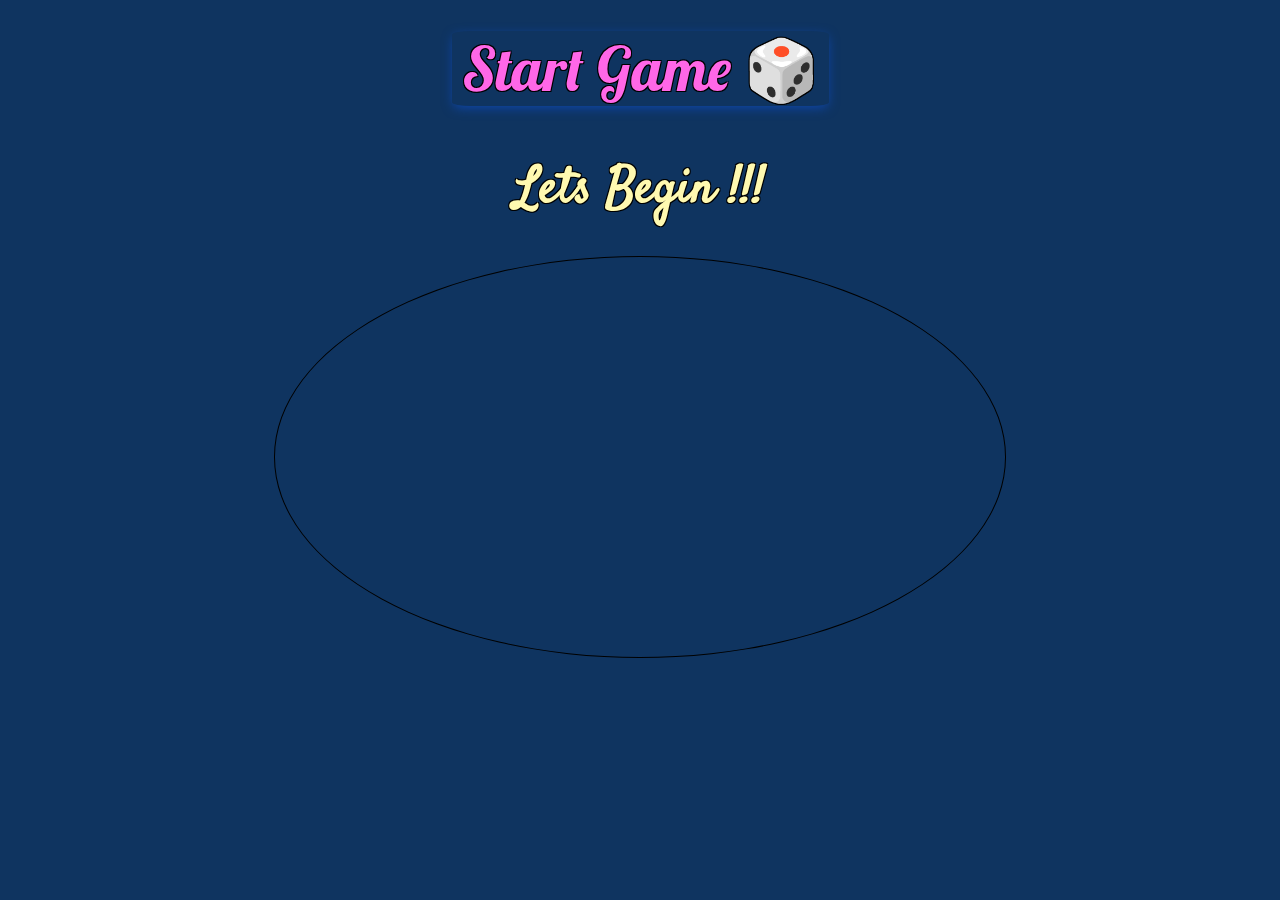
<file: index.html>
<!DOCTYPE html>
<html lang="en">
<head>
    <meta charset="UTF-8">
    <meta http-equiv="X-UA-Compatible" content="IE=edge">
    <meta name="viewport" content="width=device-width, initial-scale=1.0">
    <link rel="stylesheet" href="dicestyle.css">
    <link href="https://fonts.googleapis.com/css2?family=Lobster&family=Style+Script&display=swap" rel="stylesheet">
    <link href="https://fonts.googleapis.com/css?family=Indie+Flower" rel="stylesheet">
    <link href="https://fonts.googleapis.com/css2?family=Satisfy&display=swap" rel="stylesheet">
    <title>Document</title>
    <style>
        
    </style>
</head>
<body>
    <div id="mainparent">
        <h1><button id="result" onclick="info()">Start Game 🎲</button></h1>
        <br>
        <h2>Lets Begin !!!</h2>
        <div id="img1"></div>
        <div id="parent">   
        <div id="outer1">
            <button class="styles" id="b1" onclick="roll1();"></button><br>
            <div class="main" id = "mainbox1">
                <div class="innerboxes" id="d51" ></div>
                <div class="innerboxes" id="d52"></div>
                <div class="innerboxes" id="d53"></div>
                <div class="innerboxes" id="d54"></div>
                <div class="innerboxes" id="d55"></div>
                <div class="innerboxes" id="d56"></div>
            </div>
            <div class="main" id = "mainbox2">
                <div class="innerboxes" id="d41" ></div>
                <div class="innerboxes" id="d42"></div>
                <div class="innerboxes" id="d43"></div>
                <div class="innerboxes" id="d44"></div>
                <div class="innerboxes" id="d45"></div>
                <div class="innerboxes" id="d46"></div>
            </div>
            <div class="main" id = "mainbox3">
                <div class="innerboxes" id="d31" ></div>
                <div class="innerboxes" id="d32"></div>
                <div class="innerboxes" id="d33"></div>
                <div class="innerboxes" id="d34"></div>
                <div class="innerboxes" id="d35"></div>
                <div class="innerboxes" id="d36"></div>
            </div>
            <div class="main" id = "mainbox4">
                <div class="innerboxes" id="d21" ></div>
                <div class="innerboxes" id="d22"></div>
                <div class="innerboxes" id="d23"></div>
                <div class="innerboxes" id="d24"></div>
                <div class="innerboxes" id="d25"></div>
                <div class="innerboxes" id="d26"></div>
            </div>
            <div class="main" id = "mainbox5">
                <div class="innerboxes" id="d11" ></div>
                <div class="innerboxes" id="d12"></div>
                <div class="innerboxes" id="d13"></div>
                <div class="innerboxes" id="d14"></div>
                <div class="innerboxes" id="d15"></div>
                <div class="innerboxes" id="d16"></div>
            </div>
            <div class="main" id = "mainbox6">
                <div class="innerboxes" id="d1" ></div>
                <div class="innerboxes" id="d2"></div>
                <div class="innerboxes" id="d3"></div>
                <div class="innerboxes" id="d4"></div>
                <div class="innerboxes" id="d5"></div>
                <div class="innerboxes" id="d6"></div>
            </div>  
        </div>
        <div id="outer2">
            <button class="styles" id="b2" onclick="roll2();"></button><br>
            <div class="main" id = "mainbox7">
                <div class="innerboxes" id="d51" ></div>
                <div class="innerboxes" id="d52"></div>
                <div class="innerboxes" id="d53"></div>
                <div class="innerboxes" id="d54"></div>
                <div class="innerboxes" id="d55"></div>
                <div class="innerboxes" id="d56"></div>
            </div>
            <div class="main" id = "mainbox8">
                <div class="innerboxes" id="d41" ></div>
                <div class="innerboxes" id="d42"></div>
                <div class="innerboxes" id="d43"></div>
                <div class="innerboxes" id="d44"></div>
                <div class="innerboxes" id="d45"></div>
                <div class="innerboxes" id="d46"></div>
            </div>
            <div class="main" id = "mainbox9">
                <div class="innerboxes" id="d31" ></div>
                <div class="innerboxes" id="d32"></div>
                <div class="innerboxes" id="d33"></div>
                <div class="innerboxes" id="d34"></div>
                <div class="innerboxes" id="d35"></div>
                <div class="innerboxes" id="d36"></div>
            </div>
            <div class="main" id = "mainbox10">
                <div class="innerboxes" id="d21" ></div>
                <div class="innerboxes" id="d22"></div>
                <div class="innerboxes" id="d23"></div>
                <div class="innerboxes" id="d24"></div>
                <div class="innerboxes" id="d25"></div>
                <div class="innerboxes" id="d26"></div>
            </div>
            <div class="main" id = "mainbox11">
                <div class="innerboxes" id="d11" ></div>
                <div class="innerboxes" id="d12"></div>
                <div class="innerboxes" id="d13"></div>
                <div class="innerboxes" id="d14"></div>
                <div class="innerboxes" id="d15"></div>
                <div class="innerboxes" id="d16"></div>
            </div>
            <div class="main" id = "mainbox12">
                <div class="innerboxes" id="d1" ></div>
                <div class="innerboxes" id="d2"></div>
                <div class="innerboxes" id="d3"></div>
                <div class="innerboxes" id="d4"></div>
                <div class="innerboxes" id="d5"></div>
                <div class="innerboxes" id="d6"></div>
            </div>  
        </div>
        </div>
    </div>
    <script src="dicejavascript.js" type="text/javascript"> 
    </script>
</body>
</html>
</file>
<file: dicestyle.css>
.main{
    background-color:#FF0000;
    width:186px;
    height:206px;
    border-radius:10%;
    padding:20px;
    margin:30px;
    display:inline-block;
    position:absolute;
    top:70px;
   
}
.innerboxes{
    border-radius:50%;
    background-color: white;
    height:60px;
    width:60px;
    display:inline-block;
    position:absolute;

}
#d2{
    top:93px;
}
#d51{
    display:none;
}
#d12,#d32,#d52{
    top:93px;
    left:81px;
}

#d22,#d42{
    display:none;
}
#d3,#d13,#d23{
    top:163px;
}
#d33,#d43,#d53{
    display:none;
}
#d4,#d14,#d24{ 
    top:20px;
    right:20px;
}
#d34,#d44,#d54{
    display:none;
}
#d5{
   top:93px;
   right:20px; 
}
#d15,#d25,#d45,#d55{
    display:none;
}
#d35{
    display:none;
}
#d6,#d16,#d26,#d36,#d46{
    top:163px;
    right:20px;
}
#d56{
    display:none;
}
body{
    background-color:#0F3460;
    margin:0;
    height:100%;
    padding:30px;
}
.styles{
    font-size: 2rem;
    color: #7B113A;
    padding:0 10px;
    background-color:#C2F784;
    font-family: 'Indie Flower', cursive;
    border:1px solid lightgray;
    border-radius: 10%;
    margin:10px auto;
    -webkit-box-shadow: 0px 2px 12px -2px rgba(12,236,221,1);
    -moz-box-shadow: 0px 2px 12px -2px rgba(12,236,221,1);
    box-shadow: 0px 2px 12px -2px rgba(12,236,221,1);
   
}
#mainbox1,#mainbox7{
    -webkit-box-shadow: 0px 0px 12px -1px rgba(46,74,117,1);
    -moz-box-shadow: 0px 0px 12px -1px rgba(46,74,117,1);
    box-shadow: 0px 0px 12px -1px rgba(46,74,117,1);
    
}
.shadows{
    -webkit-box-shadow: 0px 0px 12px -1px rgba(46,74,117,1);
    -moz-box-shadow: 0px 0px 12px -1px rgba(46,74,117,1);
    box-shadow: 0px 0px 12px -1px rgba(46,74,117,1);

}
#outer1,#outer2{
    margin:0 20px;
    width:286px;
    position:relative;
    height:386px;
    display:inline-block;
}
#parent{
    width:660px;
    margin:0 auto; 
    display:none; 
}
h1,#result,.result1{
    font-family:'Lobster',cursive,'Georgia',serif;
    font-size:60px;
    text-align:center;
    color:#FF67E7;
    text-shadow: -1px 1px 0 #000,
                  1px 1px 0 #000,
                 1px -1px 0 #000,
                -1px -1px 0 #000;
}
h1,h2{
    margin:0;
    margin-bottom:20px;
}
h2{
    font-family:'Satisfy', cursive,'Georgia',serif;
    font-size:50px;
    text-align:center;
    padding:10px;
    color:#FFF9B0;
    text-shadow: -1px 1px 0 #000,
                  1px 1px 0 #000,
                 1px -1px 0 #000,
                -1px -1px 0 #000;
}
#result,.result1{
    border:none;
    border-radius:5%;
    background-color: transparent;
    -webkit-box-shadow: 0px 3px 12px -2px rgba(14,73,181,1);
    -moz-box-shadow: 0px 3px 12px -2px rgba(14,73,181,1);
    box-shadow: 0px 3px 12px -2px rgba(14,73,181,1);
    padding:0 10px;
}

#mainparent{
    border:1px solid transparent;
}
#b1{
    position:relative;
    left:105px;
}
#b2{
    position:relative;
    left:95px;
}

#img1{
    width:60%;
    height:400px;
    margin:0 auto;  
    max-width:100%;
    background-image: url('https://media.giphy.com/media/ckHAdLU2OmY7knUClD/giphy.gif');
    background-size:100% 100%;
    background-repeat: no-repeat;
    border:1px solid black;
    border-radius:50%;
}
</file>
